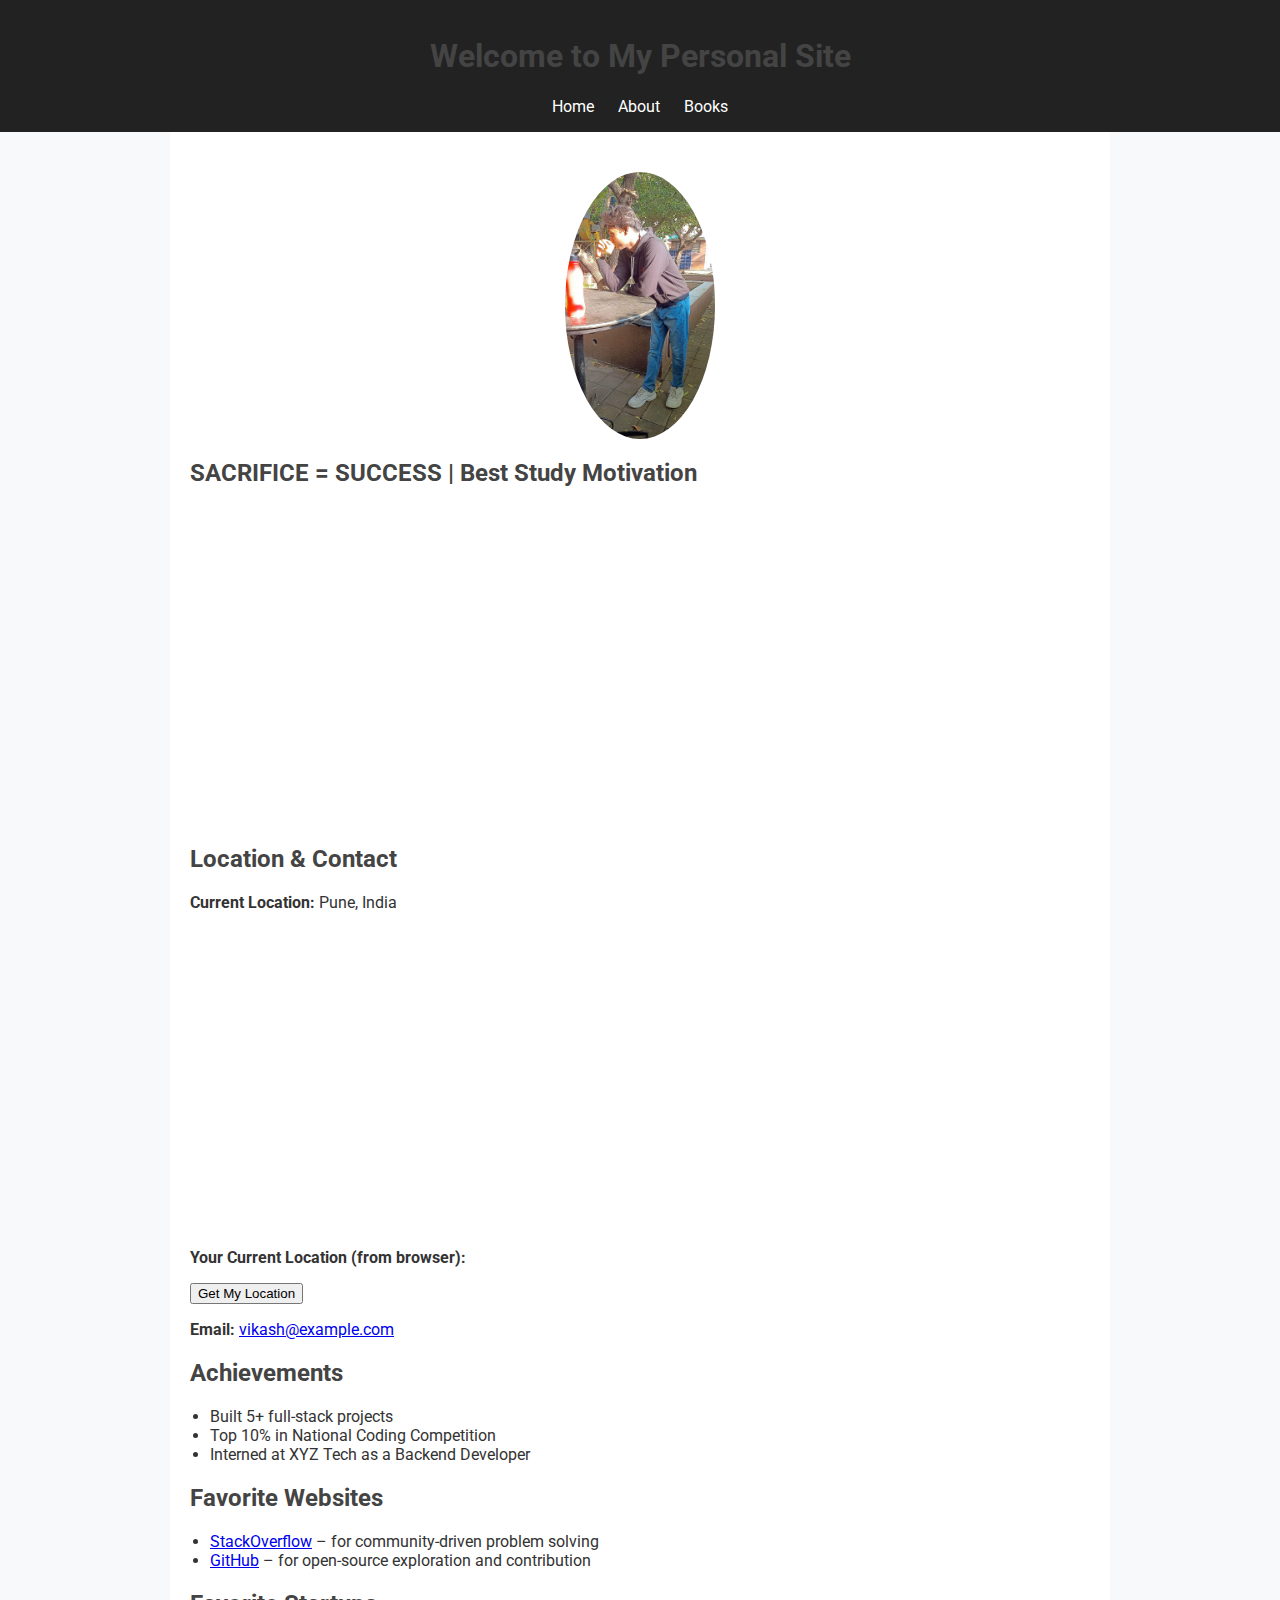
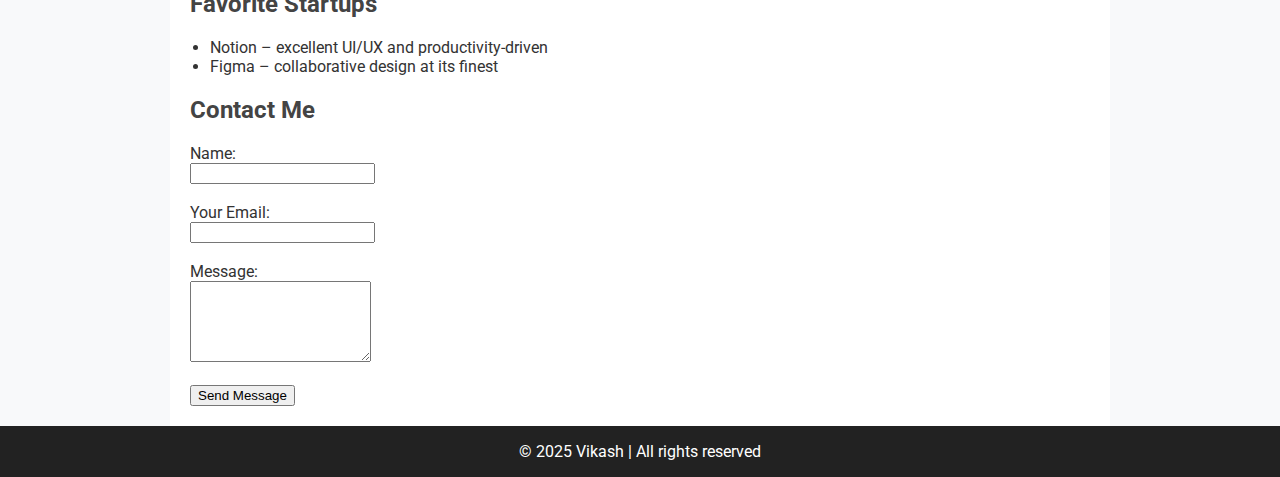
<file: index.html>
<!DOCTYPE html>
<html lang="en">
<head>
  <meta charset="UTF-8">
  <title>Vikash's Portfolio</title>
  <link rel="stylesheet" href="style.css">
  <!-- Google Fonts -->
  <link href="https://fonts.googleapis.com/css2?family=Roboto&display=swap" rel="stylesheet">
  <style>
    body {
      font-family: 'Roboto', sans-serif;
      margin: 0;
      padding: 0;
    }
    .container {
      padding: 20px;
    }
    .profile {
      width: 150px;
      border-radius: 50%;
    }
    iframe {
      max-width: 100%;
    }
  </style>
</head>
<body>

<header>
  <h1>Welcome to My Personal Site</h1>
  <nav>
    <a href="index.html">Home</a>
    <a href="about.html">About</a>
    <a href="books.html">Books</a>
  </nav>
</header>

<div class="container">
  <img src="vikash.jpg" alt="Vikash" class="profile">

  <h2>SACRIFICE = SUCCESS | Best Study Motivation</h2>
  <iframe width="560" height="315"
    src="https://www.youtube.com/embed/CFiCdpnn-jo"
    title="YouTube video player"
    frameborder="0"
    allow="accelerometer; autoplay; clipboard-write; encrypted-media; gyroscope; picture-in-picture; web-share"
    allowfullscreen>
  </iframe>

  <h2>Location & Contact</h2>
  <p><strong>Current Location:</strong> Pune, India</p>
  <!-- Google Maps iframe showing Pune -->
  <iframe
    src="https://www.google.com/maps?q=Pune,India&output=embed"
    width="100%"
    height="300"
    style="border:0;"
    allowfullscreen
    loading="lazy">
  </iframe>

  <!-- Button to get current location -->
  <p><strong>Your Current Location (from browser):</strong></p>
  <button onclick="getLocation()">Get My Location</button>
  <p id="user-location"></p>

  <p><strong>Email:</strong> <a href="mailto:vikash@example.com">vikash@example.com</a></p>

  <h2>Achievements</h2>
  <ul>
    <li>Built 5+ full-stack projects</li>
    <li>Top 10% in National Coding Competition</li>
    <li>Interned at XYZ Tech as a Backend Developer</li>
  </ul>

  <h2>Favorite Websites</h2>
  <ul>
    <li><a href="https://stackoverflow.com">StackOverflow</a> – for community-driven problem solving</li>
    <li><a href="https://github.com">GitHub</a> – for open-source exploration and contribution</li>
  </ul>

  <h2>Favorite Startups</h2>
  <ul>
    <li>Notion – excellent UI/UX and productivity-driven</li>
    <li>Figma – collaborative design at its finest</li>
  </ul>

  <h2>Contact Me</h2>
  <form action="mailto:yash@example.com" method="post" enctype="text/plain">
    <label for="name">Name:</label><br>
    <input type="text" id="name" name="name" required><br><br>

    <label for="email">Your Email:</label><br>
    <input type="email" id="email" name="email" required><br><br>

    <label for="message">Message:</label><br>
    <textarea id="message" name="message" rows="5" required></textarea><br><br>

    <input type="submit" value="Send Message">
  </form>
</div>

<footer>
  &copy; 2025 Vikash | All rights reserved
</footer>

<!-- JavaScript to get user's current location -->
<script>
  function getLocation() {
    const locationElement = document.getElementById("user-location");

    if (navigator.geolocation) {
      navigator.geolocation.getCurrentPosition(function(position) {
        const lat = position.coords.latitude;
        const lon = position.coords.longitude;
        locationElement.innerHTML = `Latitude: ${lat.toFixed(5)}, Longitude: ${lon.toFixed(5)}<br>
          <a href="https://www.google.com/maps?q=${lat},${lon}" target="_blank">View on Google Maps</a>`;
      }, function(error) {
        locationElement.innerHTML = "Unable to retrieve your location.";
      });
    } else {
      locationElement.innerHTML = "Geolocation is not supported by this browser.";
    }
  }
</script>

</body>
</html>
</file>
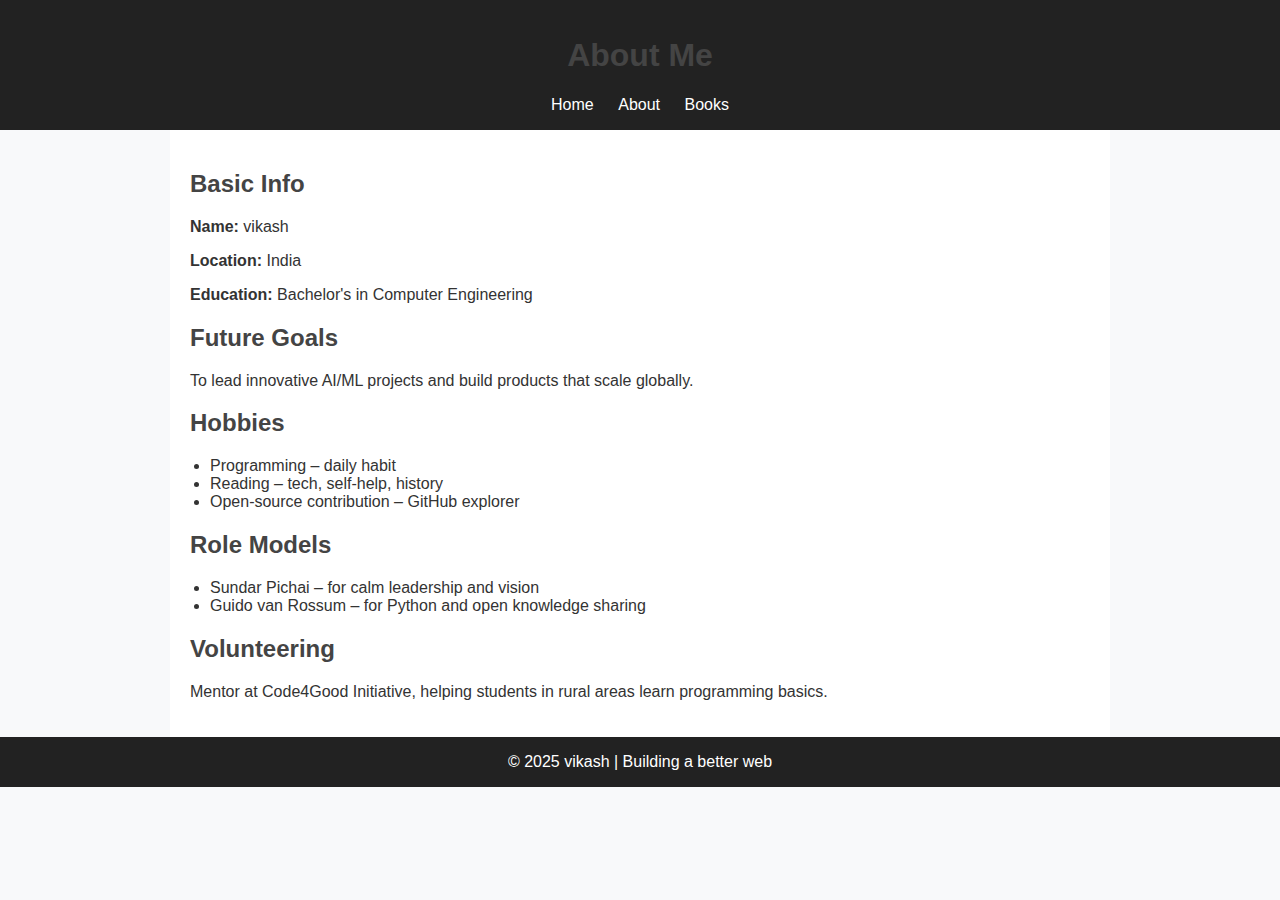
<file: about.html>
<!DOCTYPE html>
<html lang="en">
<head>
  <meta charset="UTF-8">
  <title>About Vikash </title>
  <link rel="stylesheet" href="style.css">
</head>
<body>

<header>
  <h1>About Me</h1>
  <nav>
    <a href="index.html">Home</a>
    <a href="about.html">About</a>
    <a href="Book.html">Books</a>
  </nav>
</header>

<div class="container">
  <h2>Basic Info</h2>
  <p><strong>Name:</strong> vikash</p>
  <p><strong>Location:</strong> India</p>
  <p><strong>Education:</strong> Bachelor's in Computer Engineering</p>

  <h2>Future Goals</h2>
  <p>To lead innovative AI/ML projects and build products that scale globally.</p>

  <h2>Hobbies</h2>
  <ul>
    <li>Programming – daily habit</li>
    <li>Reading – tech, self-help, history</li>
    <li>Open-source contribution – GitHub explorer</li>
  </ul>

  <h2>Role Models</h2>
  <ul>
    <li>Sundar Pichai – for calm leadership and vision</li>
    <li>Guido van Rossum – for Python and open knowledge sharing</li>
  </ul>

  <h2>Volunteering</h2>
  <p>Mentor at Code4Good Initiative, helping students in rural areas learn programming basics.</p>
</div>

<footer>
  &copy; 2025 vikash | Building a better web
</footer>

</body>
</html>
</file>
<file: style.css>
body {
  font-family: Arial, sans-serif;
  margin: 0;
  padding: 0;
  background-color: #f8f9fa;
  color: #333;
}

header, footer {
  background-color: #222;
  color: white;
  text-align: center;
  padding: 1rem;
}

nav a {
  margin: 0 10px;
  color: white;
  text-decoration: none;
}

.container {
  max-width: 900px;
  margin: auto;
  padding: 20px;
  background: white;
}

img.profile {
  width: 150px;
  border-radius: 50%;
  display: block;
  margin: 20px auto;
}

video {
  display: block;
  margin: 20px auto;
  max-width: 100%;
}

h1, h2 {
  color: #444;
}

ul {
  padding-left: 20px;
}

@media (max-width: 600px) {
  .container {
    padding: 10px;
  }
}
</file>
